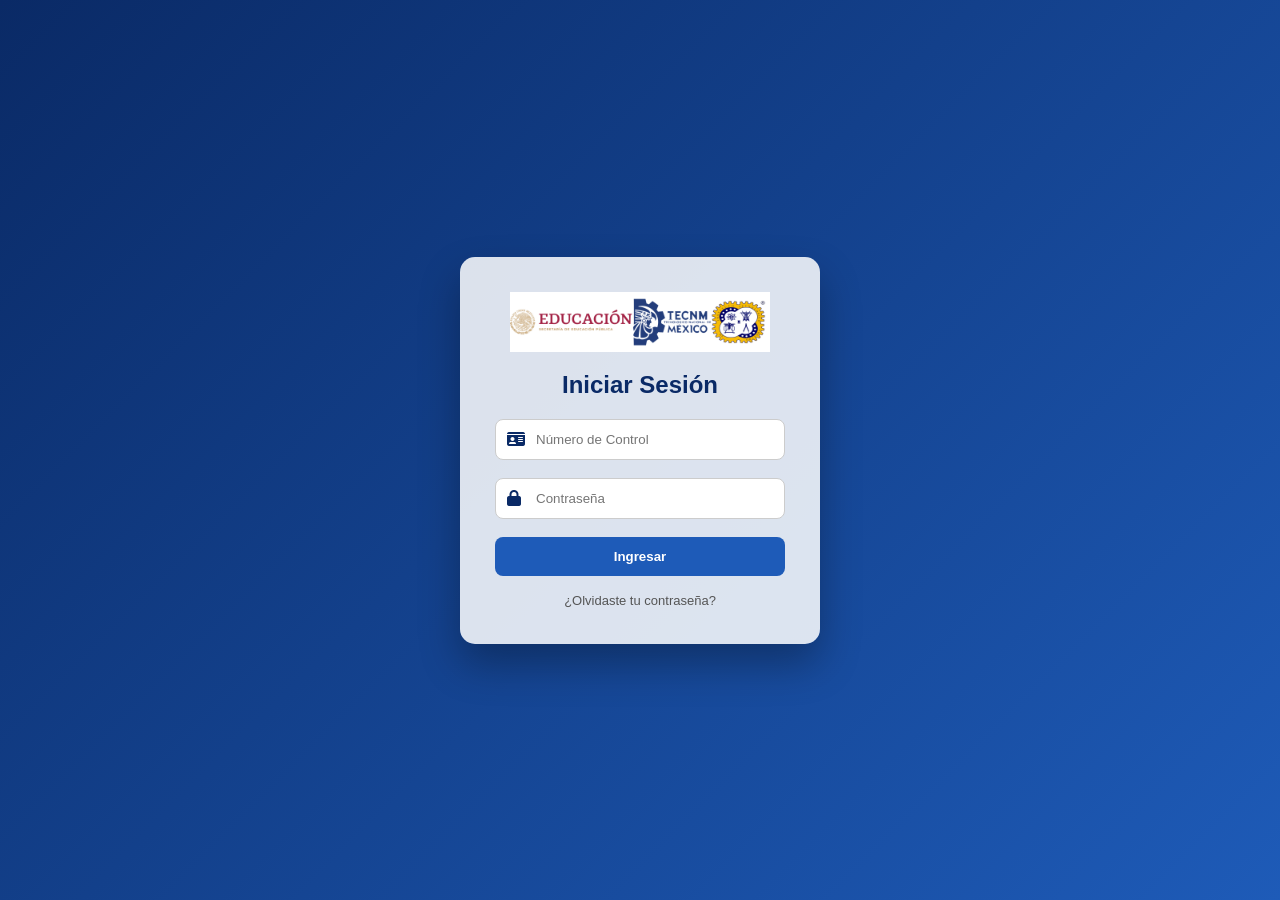
<file: index.html>
<!DOCTYPE html>
<html lang="es">
<head>

<meta charset="UTF-8">
<title>Login | TecNM Campus Orizaba</title>
<meta name="viewport" content="width=device-width, initial-scale=1.0">

<link rel="stylesheet" href="style.css">

<link href="https://cdnjs.cloudflare.com/ajax/libs/font-awesome/6.5.0/css/all.min.css" rel="stylesheet">

</head>

<body>

<div class="login-container">

<div class="login-card">

<div class="logo-container">
<img src="img/logos.png">
</div>

<h2>Iniciar Sesión</h2>

<form onsubmit="login(event)">

<div class="input-group">
<i class="fas fa-id-card"></i>
<input type="text" id="control" placeholder="Número de Control" required>
</div>

<div class="input-group">
<i class="fas fa-lock"></i>
<input type="password" id="password" placeholder="Contraseña" required>
</div>

<button type="submit">Ingresar</button>

<div class="extra-links">
<a href="#">¿Olvidaste tu contraseña?</a>
</div>

</form>

</div>

</div>


<script>

function login(event){

event.preventDefault();

let usuario = document.getElementById("control").value;
let pass = document.getElementById("password").value;

if(usuario === "21010955" && pass === "1234"){

window.location.href = "portal.html";

}else{

alert("Número de control o contraseña incorrectos");

}

}

</script>

</body>
</html>
</file>
<file: style.css>
:root{
--azul1:#0A2A66;
--azul2:#1E5BB8;
}

*{
margin:0;
padding:0;
box-sizing:border-box;
font-family:Arial;
}

body{

height:100vh;

background:linear-gradient(135deg,var(--azul1),var(--azul2));

display:flex;
justify-content:center;
align-items:center;

}

.login-container{
width:100%;
display:flex;
justify-content:center;
}

.login-card{

width:360px;

padding:35px;

border-radius:15px;

background:rgba(255,255,255,0.85);

box-shadow:0 20px 40px rgba(0,0,0,0.3);

text-align:center;

}

.logo-container{
margin-bottom:15px;
}

.logo-container img{
width:100%;
max-width:260px;
}

h2{
margin-bottom:20px;
color:#0A2A66;
}

.input-group{

position:relative;

margin-bottom:18px;

}

.input-group i{

position:absolute;

left:12px;

top:50%;

transform:translateY(-50%);

color:#0A2A66;

}

.input-group input{

width:100%;

padding:12px 12px 12px 40px;

border:1px solid #ccc;

border-radius:8px;

outline:none;

}

button{

width:100%;

padding:12px;

border:none;

border-radius:8px;

background:#1E5BB8;

color:white;

font-weight:bold;

cursor:pointer;

transition:.3s;

}

button:hover{

background:#0A2A66;

}

.extra-links{

margin-top:15px;

}

.extra-links a{

color:#555;

font-size:13px;

text-decoration:none;

}

.extra-links a:hover{

text-decoration:underline;

}
</file>
